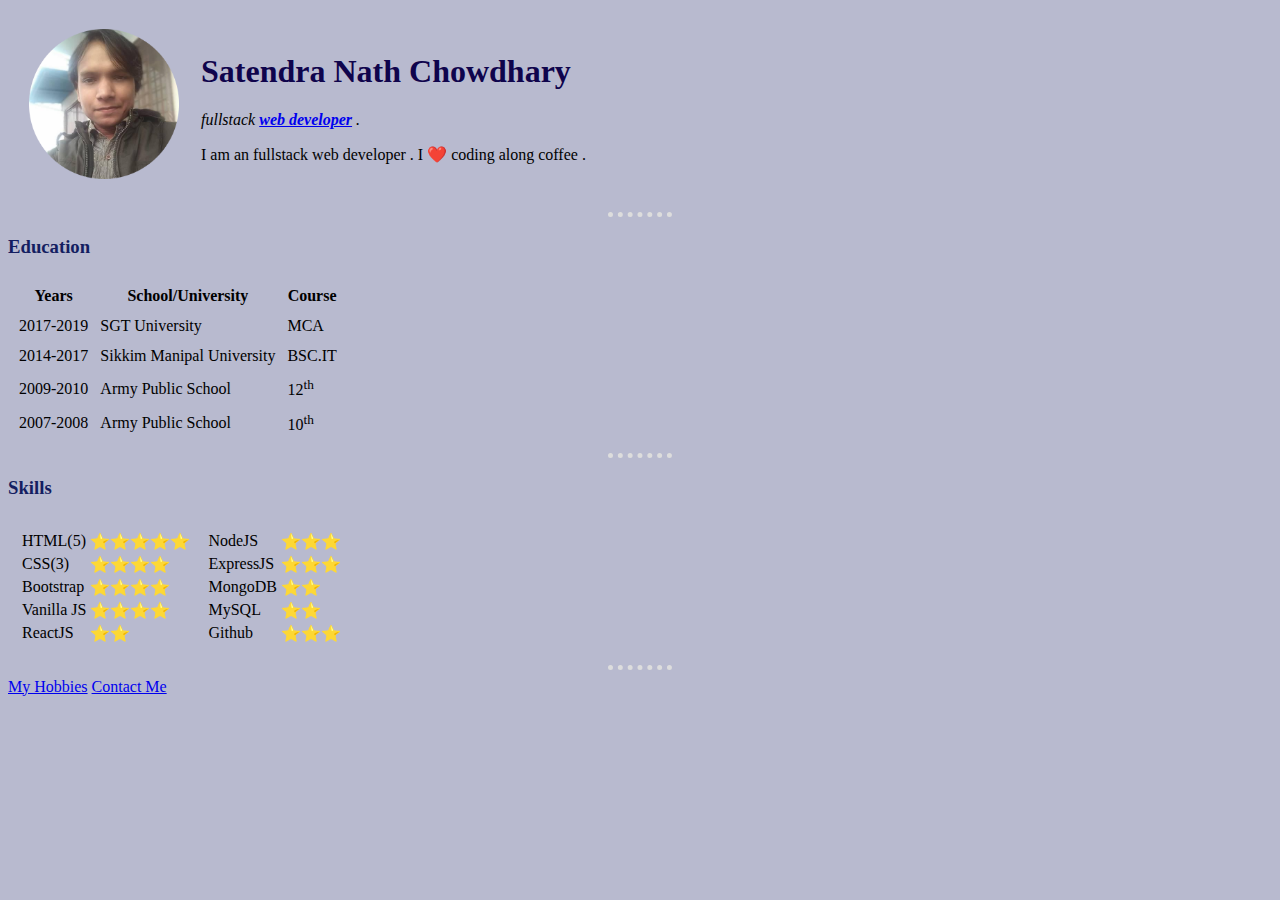
<file: index.html>
<!DOCTYPE html>
<html lang="en">
  <head>
    <meta charset="UTF-8" />
    <meta http-equiv="X-UA-Compatible" content="IE=edge" />
    <meta name="viewport" content="width=device-width, initial-scale=1.0" />
    <title>Satendra's Portfolio</title>
    <link rel="stylesheet" href="css/styles.css" />
  </head>
  <body>
    <table cellspacing="20">
      <tr>
        <td>
          <img src="images/satendra.png" width="150" alt="satendra image" />
        </td>
        <td>
          <h1>Satendra Nath Chowdhary</h1>
          <p>
            <em
              >fullstack
              <strong
                ><a href="https://en.wikipedia.org/wiki/Web_developer"
                  >web developer</a
                ></strong
              >
              .</em
            >
          </p>
          <p>I am an fullstack web developer . I ❤️ coding along coffee .</p>
        </td>
      </tr>
    </table>
    <hr />

    <h3>Education</h3>
    <table cellspacing="10">
      <tr>
        <th>Years</th>
        <th>School/University</th>
        <th>Course</th>
      </tr>
      <tr>
        <td>2017-2019</td>
        <td>SGT University</td>
        <td>MCA</td>
      </tr>
      <tr>
        <td>2014-2017</td>
        <td>Sikkim Manipal University</td>
        <td>BSC.IT</td>
      </tr>
      <tr>
        <td>2009-2010</td>
        <td>Army Public School</td>
        <td>12<sup>th</sup></td>
      </tr>
      <tr>
        <td>2007-2008</td>
        <td>Army Public School</td>
        <td>10<sup>th</sup></td>
      </tr>
    </table>
    <hr />

    <h3>Skills</h3>
    <table cellspacing="10">
      <tr>
        <td>
          <table>
            <tr>
              <td>HTML(5)</td>
              <td>⭐⭐⭐⭐⭐</td>
            </tr>
            <tr>
              <td>CSS(3)</td>
              <td>⭐⭐⭐⭐</td>
            </tr>
            <tr>
              <td>Bootstrap</td>
              <td>⭐⭐⭐⭐</td>
            </tr>
            <tr>
              <td>Vanilla JS</td>
              <td>⭐⭐⭐⭐</td>
            </tr>
            <tr>
              <td>ReactJS</td>
              <td>⭐⭐</td>
            </tr>
          </table>
        </td>
        <td>
          <table>
            <tr>
              <td>NodeJS</td>
              <td>⭐⭐⭐</td>
            </tr>
            <tr>
              <td>ExpressJS</td>
              <td>⭐⭐⭐</td>
            </tr>
            <tr>
              <td>MongoDB</td>
              <td>⭐⭐</td>
            </tr>
            <tr>
              <td>MySQL</td>
              <td>⭐⭐</td>
            </tr>
            <tr>
              <td>Github</td>
              <td>⭐⭐⭐</td>
            </tr>
          </table>
        </td>
      </tr>
    </table>
    <hr />

    <a href="hobbies.html">My Hobbies</a>
    <a href="contact-me.html">Contact Me</a>
  </body>
</html>
</file>
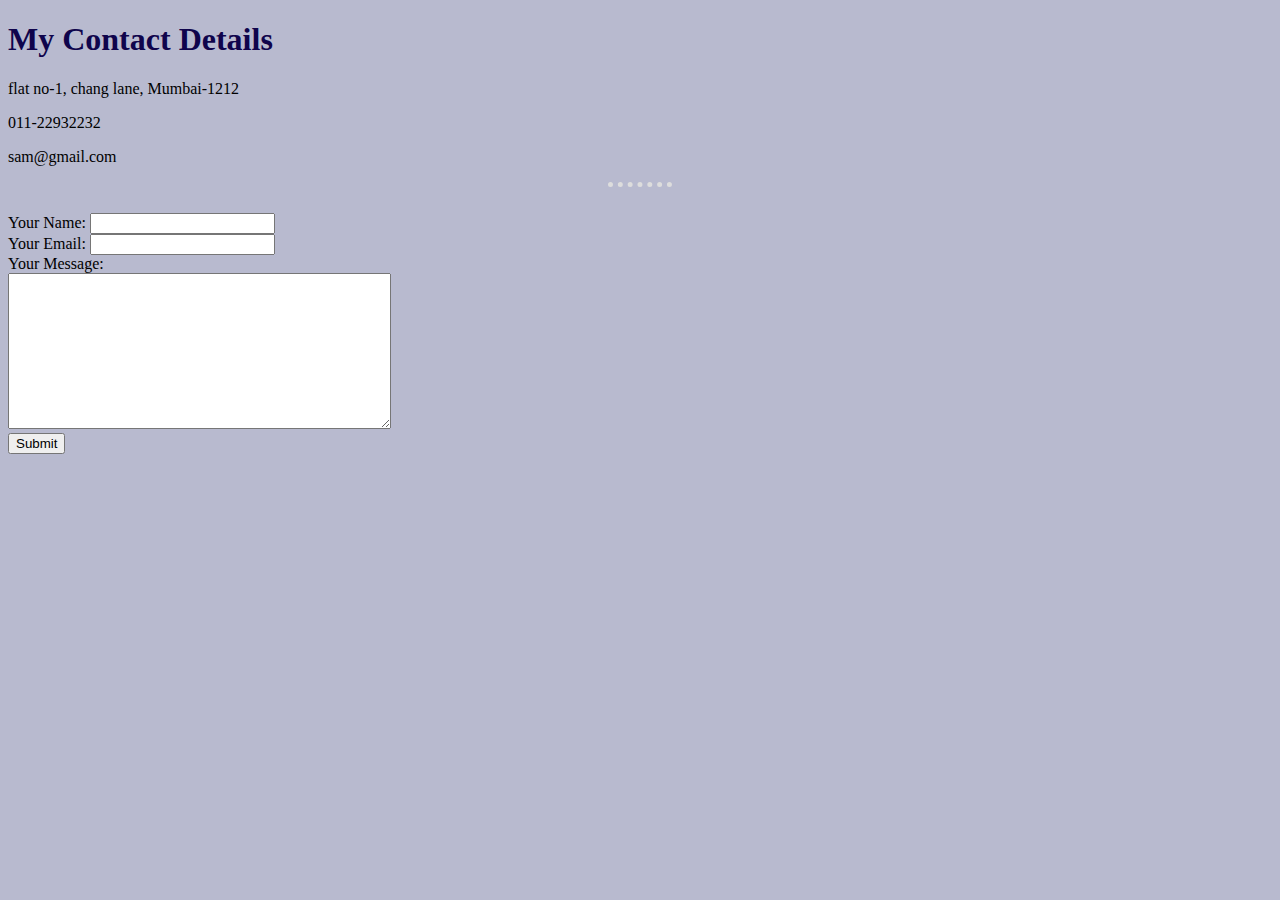
<file: contact-me.html>
<!DOCTYPE html>
<html lang="en">
  <head>
    <meta charset="UTF-8" />
    <meta http-equiv="X-UA-Compatible" content="IE=edge" />
    <meta name="viewport" content="width=device-width, initial-scale=1.0" />
    <title>Contact Me</title>
    <link rel="stylesheet" href="css/styles.css" />
  </head>
  <body>
    <h1>My Contact Details</h1>
    <p>flat no-1, chang lane, Mumbai-1212</p>
    <p>011-22932232</p>
    <p>sam@gmail.com</p>
    <hr />
    <br />

    <form
      action="mailto:chowdharysatendra@outlook.com"
      method="post"
      enctype="text/plain"
    >
      <label for="name">Your Name:</label>
      <input type="text" name="name" id="name" /><br />
      <label for="email">Your Email:</label>
      <input type="email" name="email" id="email" /><br />
      <label for="message">Your Message:</label><br />
      <textarea name="message" id="message" cols="45" rows="10"></textarea
      ><br />
      <button type="submit">Submit</button>
    </form>
  </body>
</html>
</file>
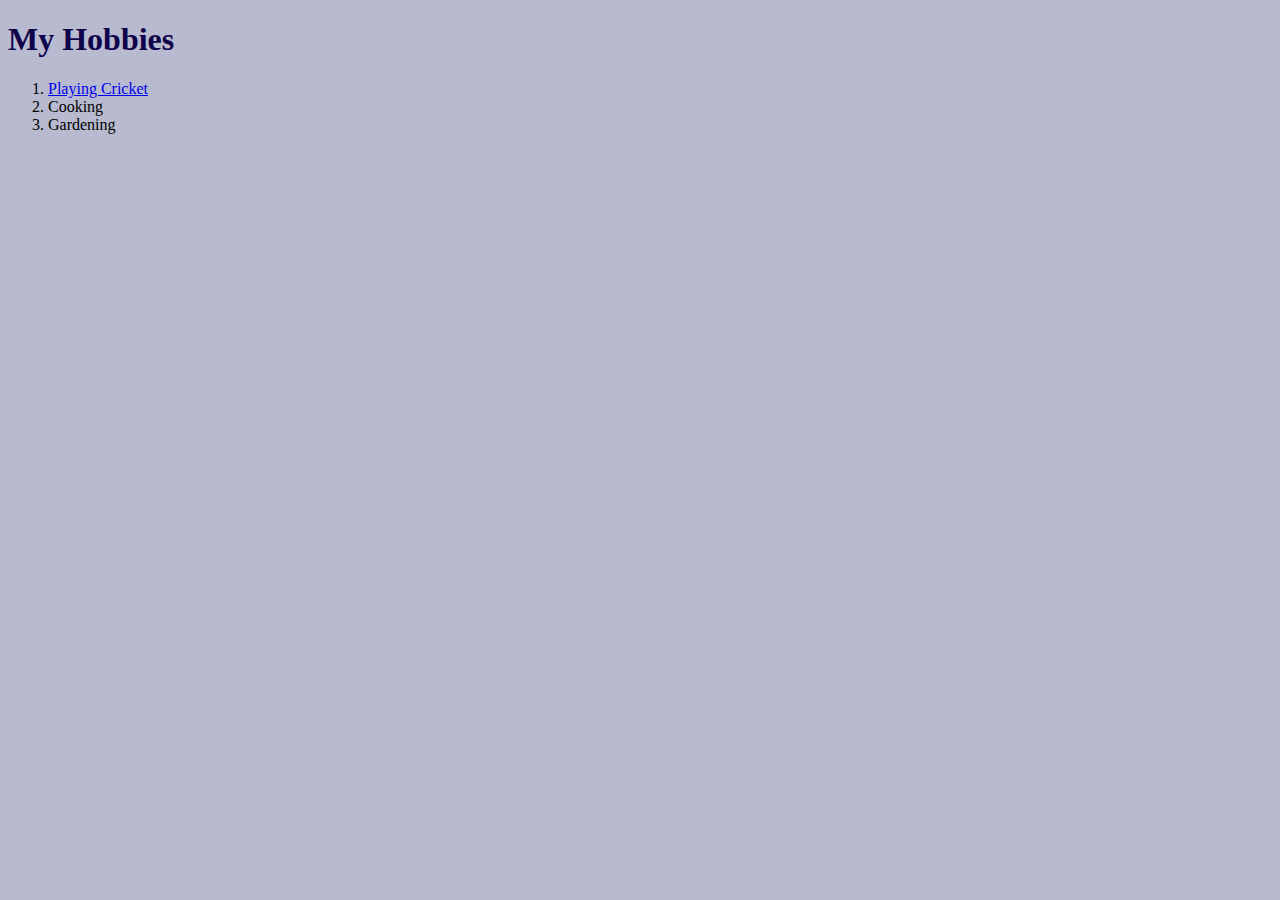
<file: hobbies.html>
<!DOCTYPE html>
<html lang="en">
  <head>
    <meta charset="UTF-8" />
    <meta http-equiv="X-UA-Compatible" content="IE=edge" />
    <meta name="viewport" content="width=device-width, initial-scale=1.0" />
    <title>My Hobbies</title>
    <link rel="stylesheet" href="css/styles.css" />
  </head>
  <body>
    <h1>My Hobbies</h1>
    <ol>
      <li>
        <a href="https://www.youtube.com/watch?v=g-beFHld19c"
          >Playing Cricket</a
        >
      </li>
      <li>Cooking</li>
      <li>Gardening</li>
    </ol>
  </body>
</html>
</file>
<file: css/styles.css>
body {
  background-color: #b8bacf;
  height: 200px;
}

h1 {
  color: #0f044c;
}

h3 {
  color: #141e61;
}

hr {
  border: none;
  border-top: 5px dotted #ddd;
  width: 5%;
}
</file>
